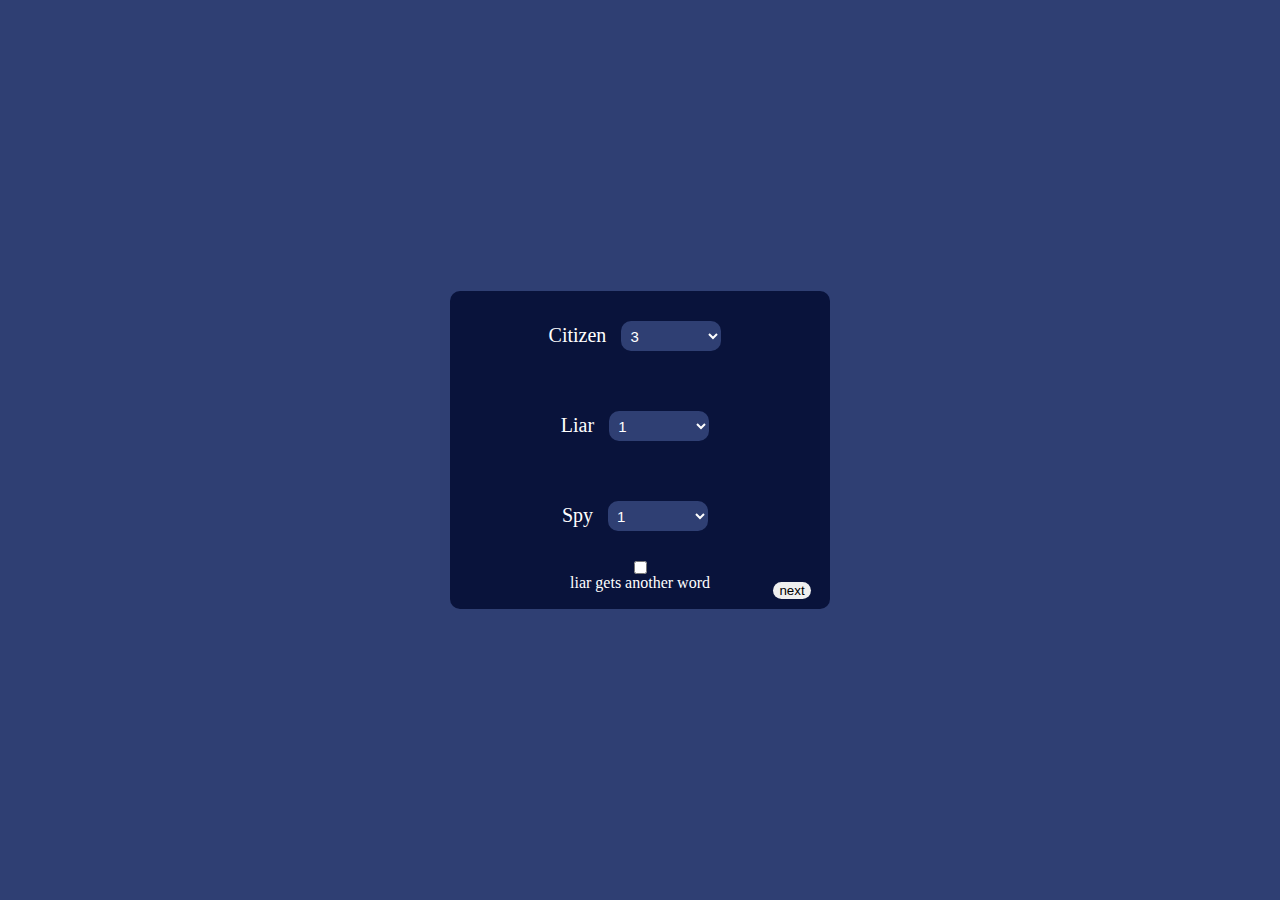
<file: index.html>
<!DOCTYPE html>
<html lang="en">

<head>
  <script async src="https://pagead2.googlesyndication.com/pagead/js/adsbygoogle.js?client=ca-pub-9996108075082625"
     crossorigin="anonymous"></script>
  <meta charset="UTF-8">
  <meta name="viewport" content="width=device-width, initial-scale=1.0">
  <title>LiarGame</title>
</head>

<body>
  <div id="container">
    <!-- <input type="number" placeholder="Timer" id="countdownInit"> -->
    <div class="smallBox player">
    <label for="citizenNum">Citizen</label>
    <select id="citizenNum" name="citizenNum" onchange="getSelectedValue(this)">

    </select>
  </div>
  <div class="smallBox liar">
    <label for="liarNum">Liar</label>
    <select id="liarNum" name="liarNum" onchange="getSelectedValue(this)">

    </select>
  </div>
    <div class="smallBox spy">
    <label for="spyNum">Spy</label>
    <select id="spyNum" name="spyNum" onchange="getSelectedValue(this)">

    </select>
  </div>
  <input type="checkbox" name="mode" value="another" id="another"> liar gets another word
  <button id="nextBtn">next</button>
  </div>

</body>
<link rel="stylesheet" href="style.css">
<script src="module.js"></script>
<script src="main.js"></script>
</html>
</file>
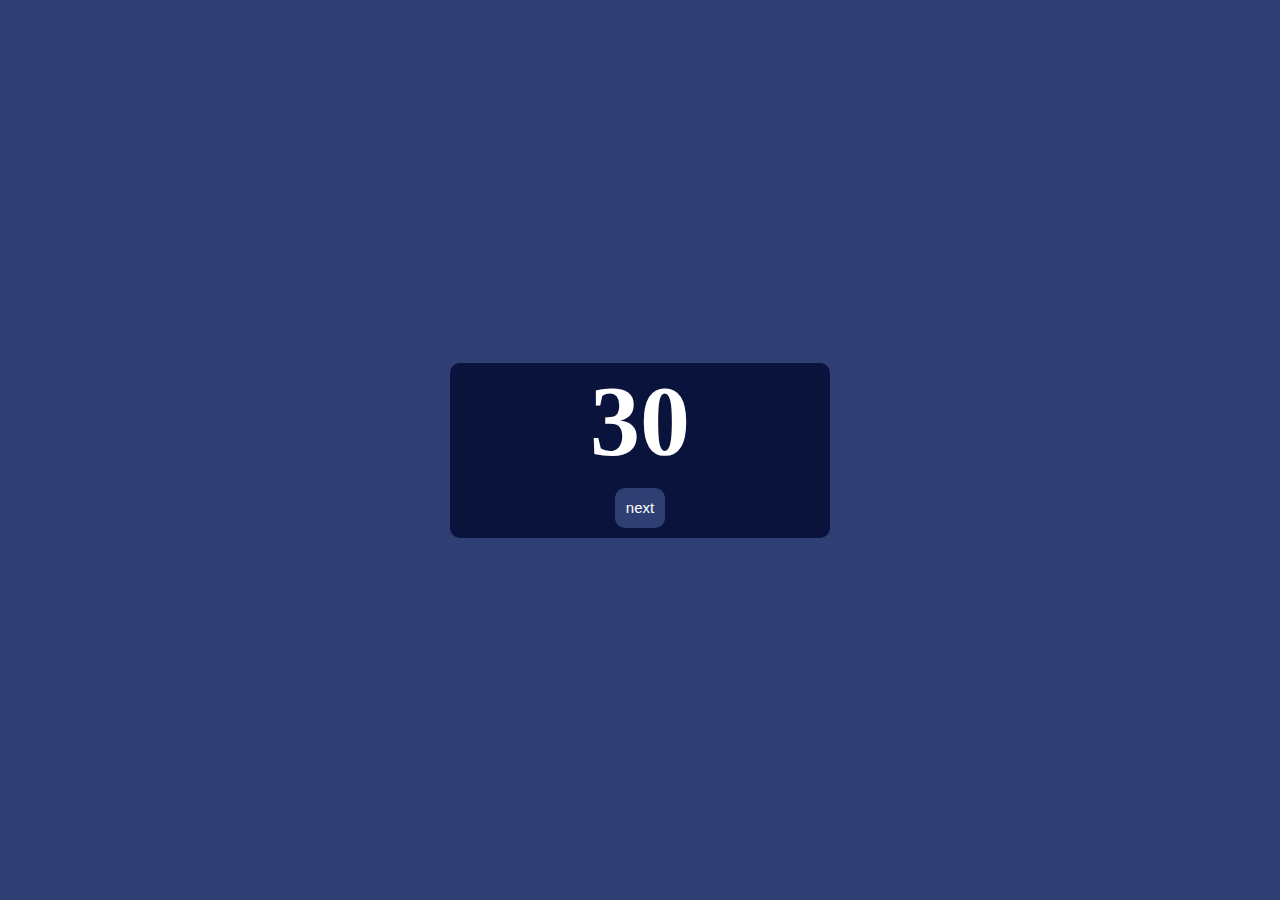
<file: timer.html>
<!DOCTYPE html>
<html lang="en">
<head>
  <script async src="https://pagead2.googlesyndication.com/pagead/js/adsbygoogle.js?client=ca-pub-9996108075082625"
     crossorigin="anonymous"></script>
  <meta charset="UTF-8">
  <meta name="viewport" content="width=device-width, initial-scale=1.0">
  <title>Document</title>
</head>
<body>
  <div id="container">
  <h1 id="countdown">0</h1>
  <button id="resetBtn">next</button>
</div>
</body>
<link rel="stylesheet" href="style.css">
<script src="timer.js"></script>
<script src="main.js"></script>
</html>
</file>
<file: style.css>
*{
  border-radius: 10px;
  margin: 0;
}

body{
  height: 100vh;
  display: flex;
  justify-content: center;
  align-items: center;
  background-color: #2f3f73;
}

#container{
  color: white;
  width: 380px;
  display: flex;
  flex-direction: column;
  justify-content: center;
  align-items: center;
  background-color: #09133b;
}

.smallBox{
  font-size: 20px;
  margin: 20px;

}
.smallBox.spy{
  display: block;
}
select{
  color: white;
  background-color: #2f3f73;
  width: 100px;
  height: 30px;
  margin: 10px;
  padding: 5px;
  font-size: 15px;
  border: none;
}

#nextBtn{
  border: none;
  position: relative;
  left: 40%;
  bottom: 10px;
}

table{
  border: none;
  border-spacing: 30px;
}

td{
  /* padding: 20px; */
  min-width: 90px;
  max-width: 90px;
  height: 70px;
  font-size: 20px;
  color: rgb(181, 192, 228);
  background-color: #2f3f73;
  text-align: center;
  transition: .2s;
}

td:hover{
  background-color: #3b56b0;
}

#newBox{
  background-color: #3b56b0;
  border-radius: 100%;
  font-size: 25px;
  margin: 30px;
  width: 250px;
  height: 250px;
  display: flex;
  align-items: center;
  justify-content: center;
}

#wordBox{
  background-color: #1c1d21;
  position: fixed;
  border-radius: 100%;
  margin: 30px;
  width: 250px;
  height: 250px;
  display: flex;
  align-items: center;
  justify-content: center;
  display: none;
  text-align: center;
}

@keyframes scaleIn {
  from {
    transform: scale(0);
    opacity: 0;
  }
  to {
    transform: scale(1);
    opacity: 1;
  }
}
@keyframes scaleOut {
  from {
    transform: scale(1);
    opacity: 1;
  }
  to {
    transform: scale(0);
    opacity: 0;
  }
}


#countdown{
  font-size: 100px;
}

#resetBtn{
  border: none;
  margin: 10px;
  width: 50px;
  height: 40px;
  font-size: 15px;
  color: white;
  background-color: #2f3f73;
}

#resetBtn:hover{
  background-color: #4c5880;
}
</file>
